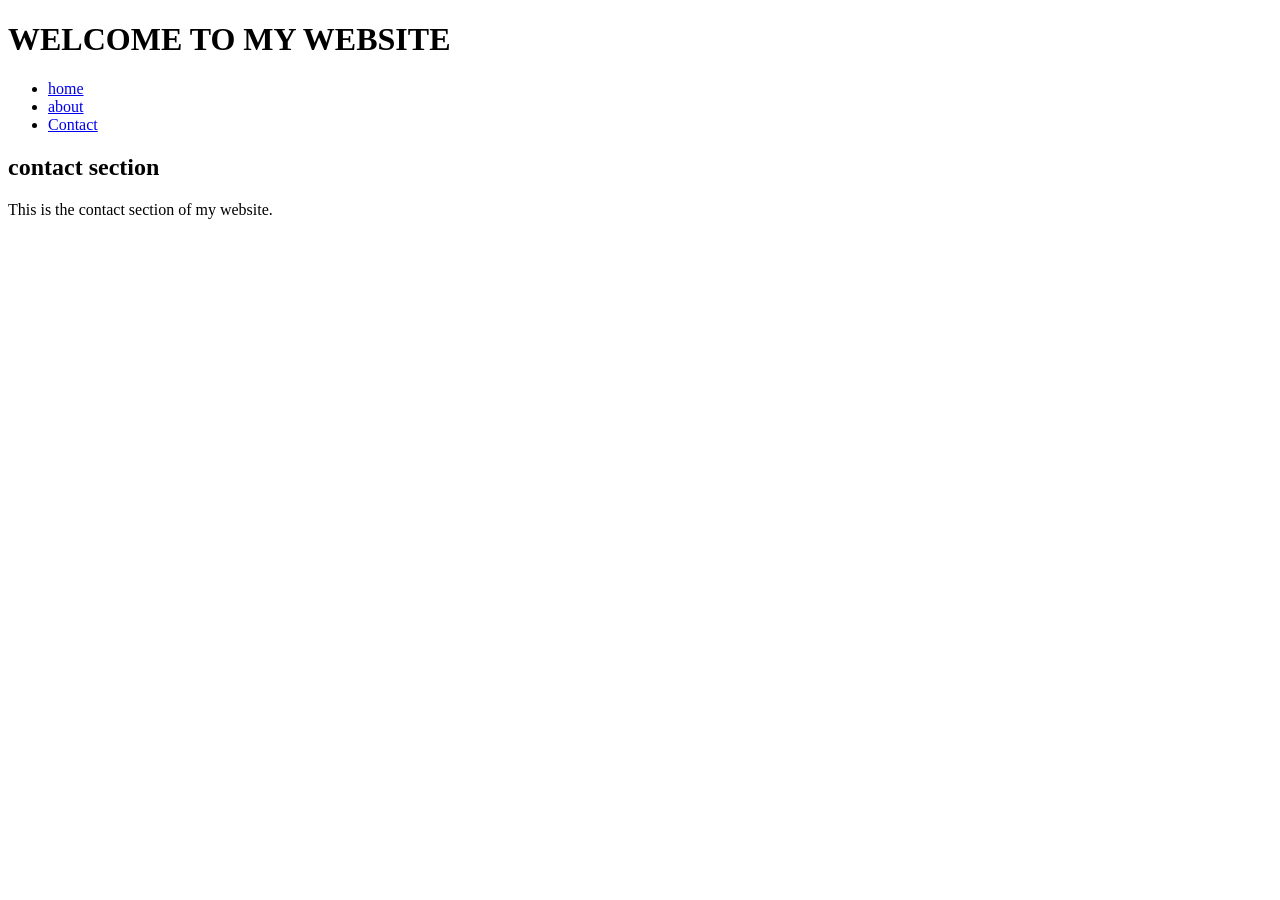
<file: contact.html>
<!DOCTYPE html>
<html lang="en">
<head>
    <meta charset="UTF-8">
    <meta name="viewport" content="width=device-width, initial-scale=1.0">
    <title>Document</title>
</head>
<header> 
        <h1> WELCOME TO MY WEBSITE</h1>
        <nav>
            <ul>
                <li><a href="home.html">home</a> </li>
                <li><a href="about.html">about</a></li>
                <li><a href="contact.html">Contact   </a></li>
            </ul>
        </nav>
    </header>
    <main>
        <section id="contact">
            <h2>contact section</h2>
            <p>This is the contact section of my website.</p>
        </section>
    </main>
<body>
    
</body>
</html>
</file>
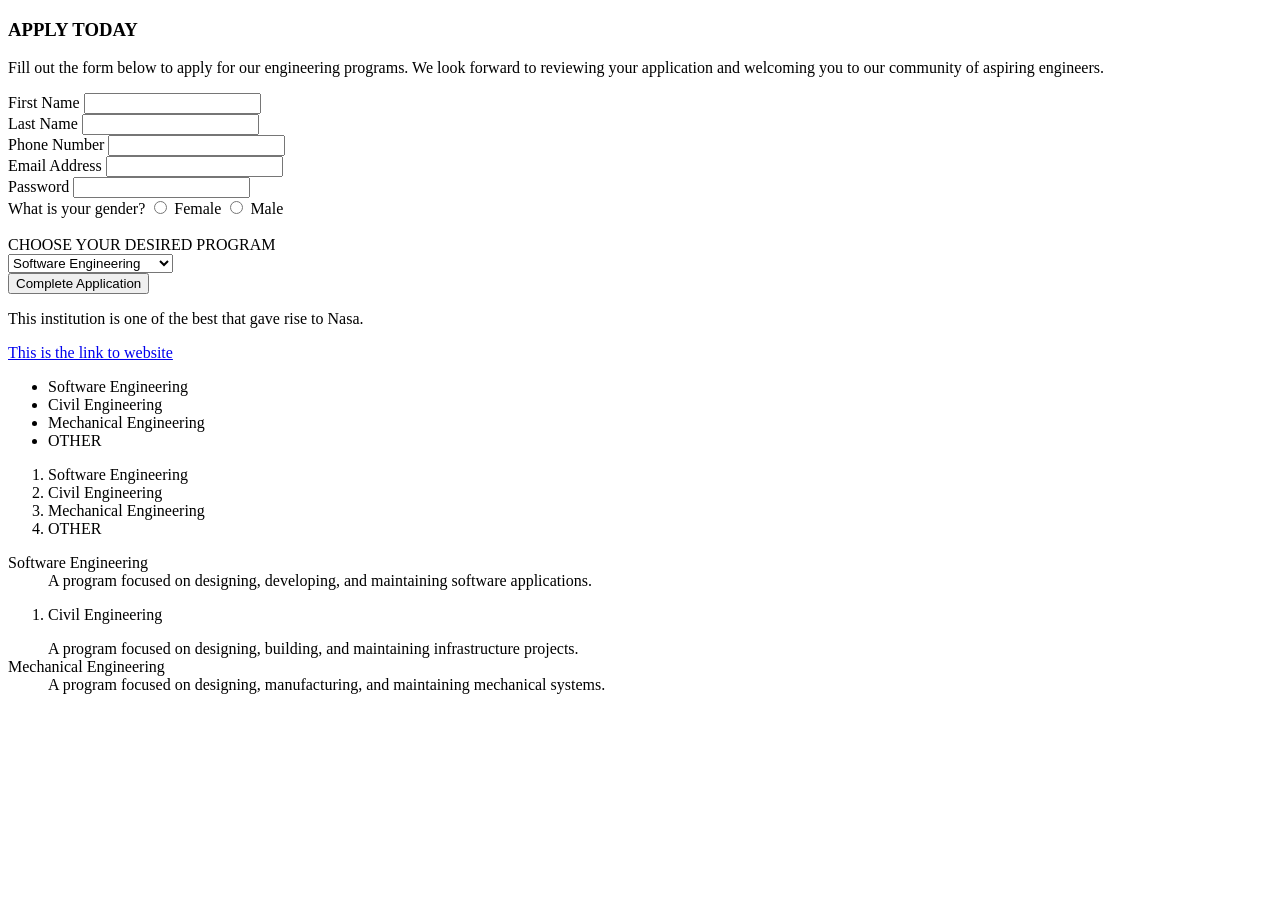
<file: form.html>
<!doctype html>
<html lang="en">
  <head>
    <meta charset="UTF-8" />
    <meta name="viewport" content="width=device-width, initial-scale=1.0" />
    <title>APPLY TODAY</title>
    <link rel="stylesheet" href="style.css"
  </head>
  <body>
    <form action="http://127.0.0.1:5500/home.html"></form>
    <h3>APPLY TODAY</h3>
    <p>
      Fill out the form below to apply for our engineering programs. We look
      forward to reviewing your application and welcoming you to our community
      of aspiring engineers.
    </p>
    <div>
    <label for="FirstName">First Name</label>
    <input type="text" />
    <br />
    <label for="LastName">Last Name</label>
    <input type="text" />
    <br />
    <label for="PhoneNumber">Phone Number</label>
    <input type="number" />
    <br />
    <label for="emailaddress">Email Address</label>
    <input type="email" />
    <br />
    <label for="password">Password</label>
    <input type="password" />
    </div>
    <div>
    <label for="gender">What is your gender?</label>
    <input type="radio" name="gender" value="female"/>
    <label for="female">Female</label>
    <input type="radio" name="gender" value="male"/>
    <label for="male">Male</label>
    </div>
    <br/>
    <label for="program">CHOOSE YOUR DESIRED PROGRAM</label>
    <br>
  
    <select>
      <option value="sofatware">Software Engineering</option>
      <option value="civil">Civil Engineering</option>
      <option value="Mechanical">Mechanical Engineering</option>
    </select>
    <br />
    <button>Complete Application</button>
    </select>


    <p>This institution is one of the best that gave rise to Nasa.</p>
    <a href="https://www.bing.com/ck/a?!&&p=fc724dedc9d8fd88645a378bc46983ce515e5b1bb5833733d0c247f6d4e323f9JmltdHM9MTc4MzM4MjQwMA&ptn=3&ver=2&hsh=4&fclid=13568655-6b06-64ab-3208-91126ac265cc&psq=nasa&u=a1aHR0cHM6Ly93d3cubmFzYS5nb3Yv">This is the link to website</a>
  <ul>
    <li>Software Engineering</li>
    <li>Civil Engineering</li>
    <li>Mechanical Engineering</li>
    <li> OTHER</li>
  </ul>
  <ol>
    <li>Software Engineering</li>
    <li>Civil Engineering</li>
    <li>Mechanical Engineering</li>
    <li> OTHER</li>
  </ol>
  <dl>
    <dt>Software Engineering</dt>
    <dd>A program focused on designing, developing, and maintaining software applications.</dd>
    <dt>
      <ol>
        <li>Civil Engineering</li>
      </ol>
    </dt>
    <dd>A program focused on designing, building, and maintaining infrastructure projects.</dd>
    <dt>Mechanical Engineering</dt>
    <dd>A program focused on designing, manufacturing, and maintaining mechanical systems.</dd>
  </dl>
  </body>
</html>
</file>
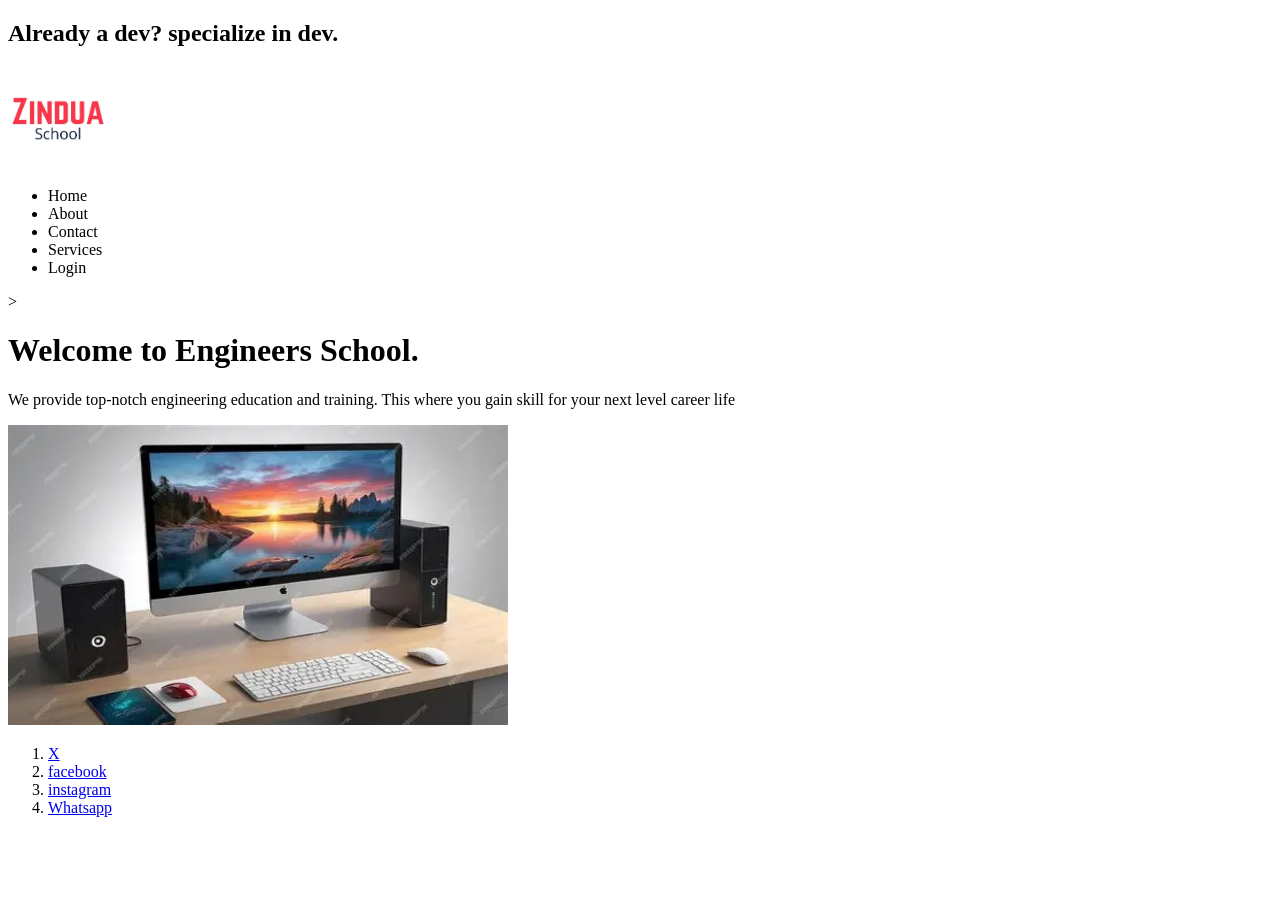
<file: home.html>
<!DOCTYPE html>
<html lang="en">
<head>
    <meta charset="UTF-8">
    <meta name="viewport" content="width=device-width, initial-scale=1.0">
    <title>The Engineers</title>
</head>
<body>
    <header>
        <h2>
           Already a dev? specialize in dev. 
        </h2>
        <img src="OIP.webp" alt="logo" width="100" height="100">
        <nav>
            <ul>
          <li>Home</li>
           <li>About</li>
           <li>Contact</li>
           <li>Services</li>
            <li>Login</li>
            </ul>>
        </nav>
    </header>
    <main>
        <h1> Welcome to Engineers School.</h1>
        <p> We provide top-notch engineering education and training. This where you gain skill for your next level career life</p>
   <img src="download.webp" alt="engineering" width="500" height="300">
    </main>
    <nav>
        <ol>
            <li> <a href="https://www.bing.com/ck/a?!&&p=cce49506037701fa637129a570c7c126cec7ec763f9e28551d415c67d57d3a54JmltdHM9MTc4MzM4MjQwMA&ptn=3&ver=2&hsh=4&fclid=13568655-6b06-64ab-3208-91126ac265cc&psq=x&u=a1aHR0cHM6Ly94LmNvbS8">X</a></li>
        <li> <a href="https://www.bing.com/ck/a?!&&p=c09c779e9247ad2ec5c3dfd57360fb9279ed54c0abb95ceb523654c06f126298JmltdHM9MTc4MzM4MjQwMA&ptn=3&ver=2&hsh=4&fclid=13568655-6b06-64ab-3208-91126ac265cc&psq=facebook&u=a1aHR0cHM6Ly93d3cuZmFjZWJvb2suY29tLw">facebook</a></li>
        <li><a href="https://www.bing.com/ck/a?!&&p=c09c779e9247ad2ec5c3dfd57360fb9279ed54c0abb95ceb523654c06f126298JmltdHM9MTc4MzM4MjQwMA&ptn=3&ver=2&hsh=4&fclid=13568655-6b06-64ab-3208-91126ac265cc&psq=instagram&u=a1aHR0cHM6Ly93d3cuaW5zdGFncmFtLmNvbS8">instagram</a></li>
        <li>
            <a href="https://www.bing.com/ck/a?!&&p=7ffd3c8c80a3b0e55ba52cc6d1402621bbbafe4308781eb1862223c8171bffa8JmltdHM9MTc4MzM4MjQwMA&ptn=3&ver=2&hsh=4&fclid=13568655-6b06-64ab-3208-91126ac265cc&psq=whatsapp+web&u=a1aHR0cHM6Ly93ZWIud2hhdHNhcHAuY29tLw">Whatsapp</a>
        </li>
        </ol>
    </nav>
</body>
</html
</file>
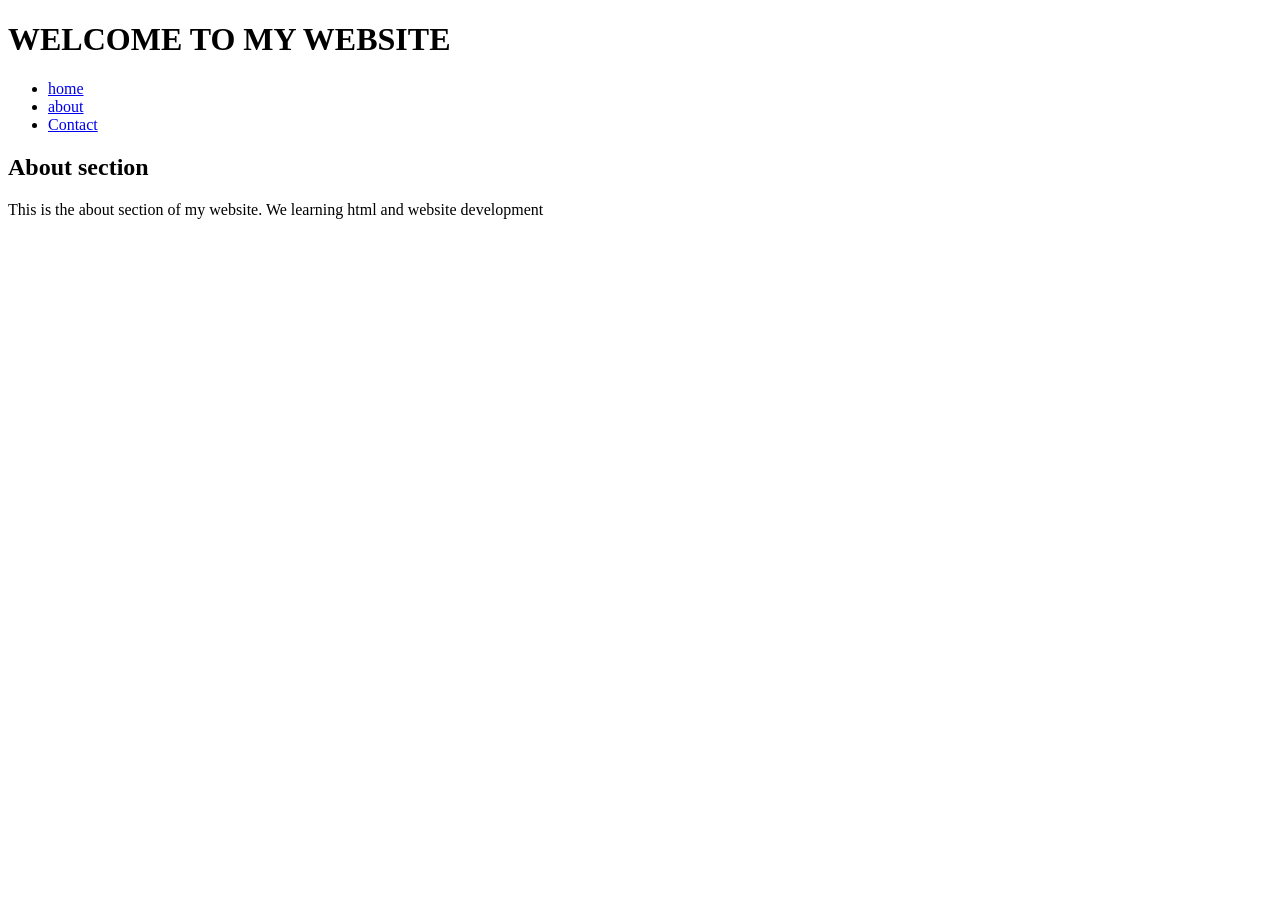
<file: templates/about.html>
<!DOCTYPE html>
<html lang="en">
<head>
    <meta charset="UTF-8">
    <meta name="viewport" content="width=device-width, initial-scale=1.0">
    <title>Document</title>
    <header> 
        <h1> WELCOME TO MY WEBSITE</h1>
        <nav>
            <ul>
                <li><a href="home">home</a> </li>
                <li><a href="about.html">about</a></li>
                <li><a href="contact">Contact   </a></li>
            </ul>
        </nav>
    </header>
</head>
<main>
 <section id="about" >
    <h2> About section</h2>
    <p>This is the about section of my website. We learning html and website development</p>

 </section>   
</main>

<body>
    
</body>
</html>
</file>
<file: style.css>
h2{
    font-family:Georgia, 'Times New Roman', Times, serif;
    color:brown;
    font-size:larger
}
</file>
